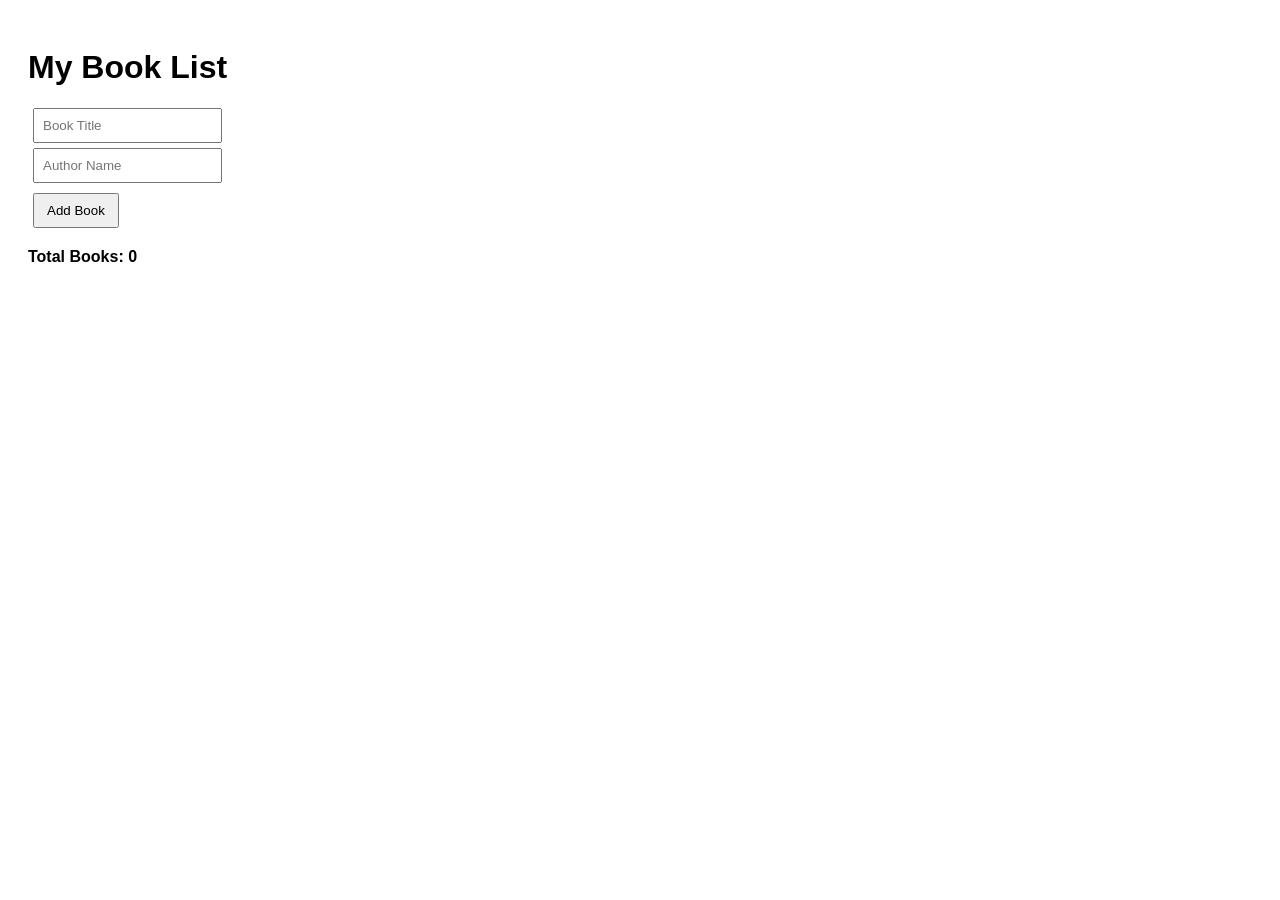
<file: Task 1/index.html>
<!DOCTYPE html>
<html lang="en">
<head>
    <meta charset="UTF-8">
    <meta name="viewport" content="width=device-width, initial-scale=1.0">
    <title>My Book List</title>
    <link rel="stylesheet" href="style.css">
</head>
<body>
    <h1>My Book List</h1>

    <input type="text" id="titleInput" placeholder="Book Title">
    <input type="text" id="authorInput" placeholder="Author Name">

    <button id="addBtn">Add Book</button>

    <div id="counter">Total Books: 0</div>

    <div id="bookContainer"></div>

    <script src="script.js"></script>
</body>
</html>
</file>
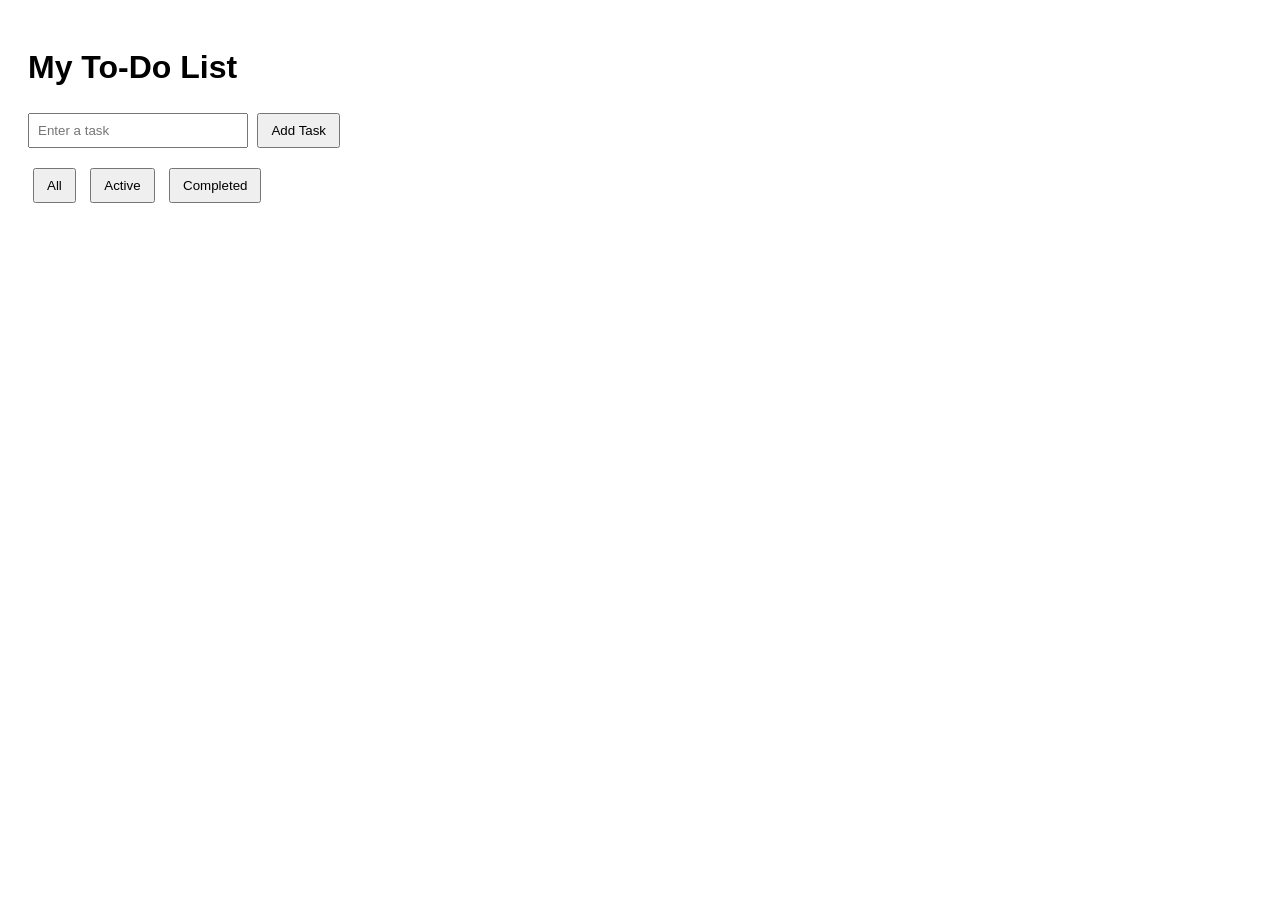
<file: Task2/index.html>
<!DOCTYPE html>
<html lang="en">
<head>
    <meta charset="UTF-8">
    <meta name="viewport" content="width=device-width, initial-scale=1.0">
    <title>My To-Do List</title>
    <link rel="stylesheet" href="style.css">
</head>
<body>
    <h1>My To-Do List</h1>

    <input type="text" id="taskInput" placeholder="Enter a task">
    <button id="addBtn">Add Task</button>

    <div class="filters">
        <button id="filterAll">All</button>
        <button id="filterActive">Active</button>
        <button id="filterCompleted">Completed</button>
    </div>

    <div id="taskContainer"></div>

    <script src="script.js"></script>
</body>
</html>
</file>
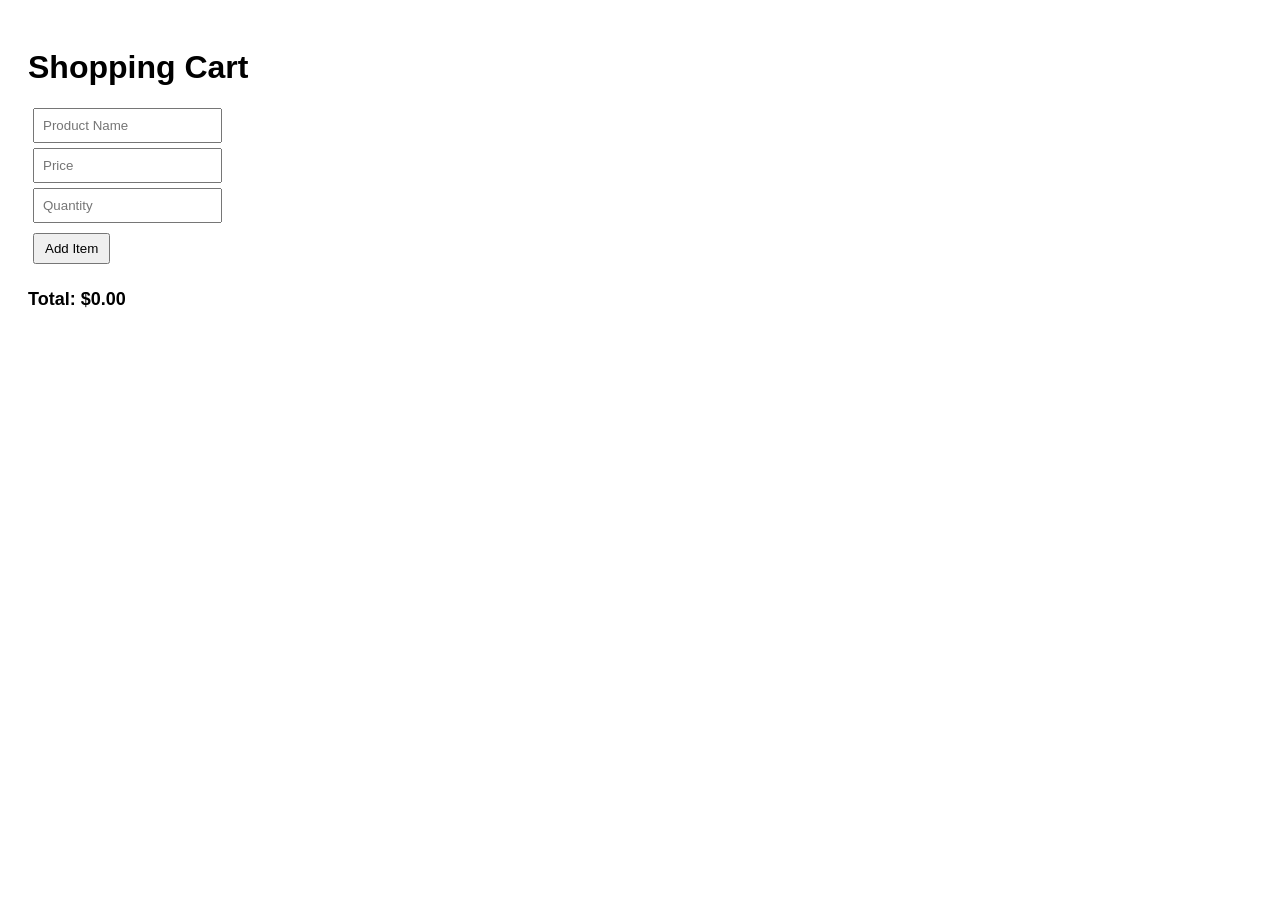
<file: Task3/index.html>
<!DOCTYPE html>
<html lang="en">
<head>
    <meta charset="UTF-8">
    <meta name="viewport" content="width=device-width, initial-scale=1.0">
    <title>Shopping Cart</title>
    <link rel="stylesheet" href="style.css">
</head>
<body>
    <h1>Shopping Cart</h1>

    <input type="text" id="nameInput" placeholder="Product Name">
    <input type="number" id="priceInput" placeholder="Price">
    <input type="number" id="quantityInput" placeholder="Quantity">

    <button id="addBtn">Add Item</button>

    <div id="cartContainer"></div>

    <p id="totalDisplay">Total: $0.00</p>

    <script src="script.js"></script>
</body>
</html>
</file>
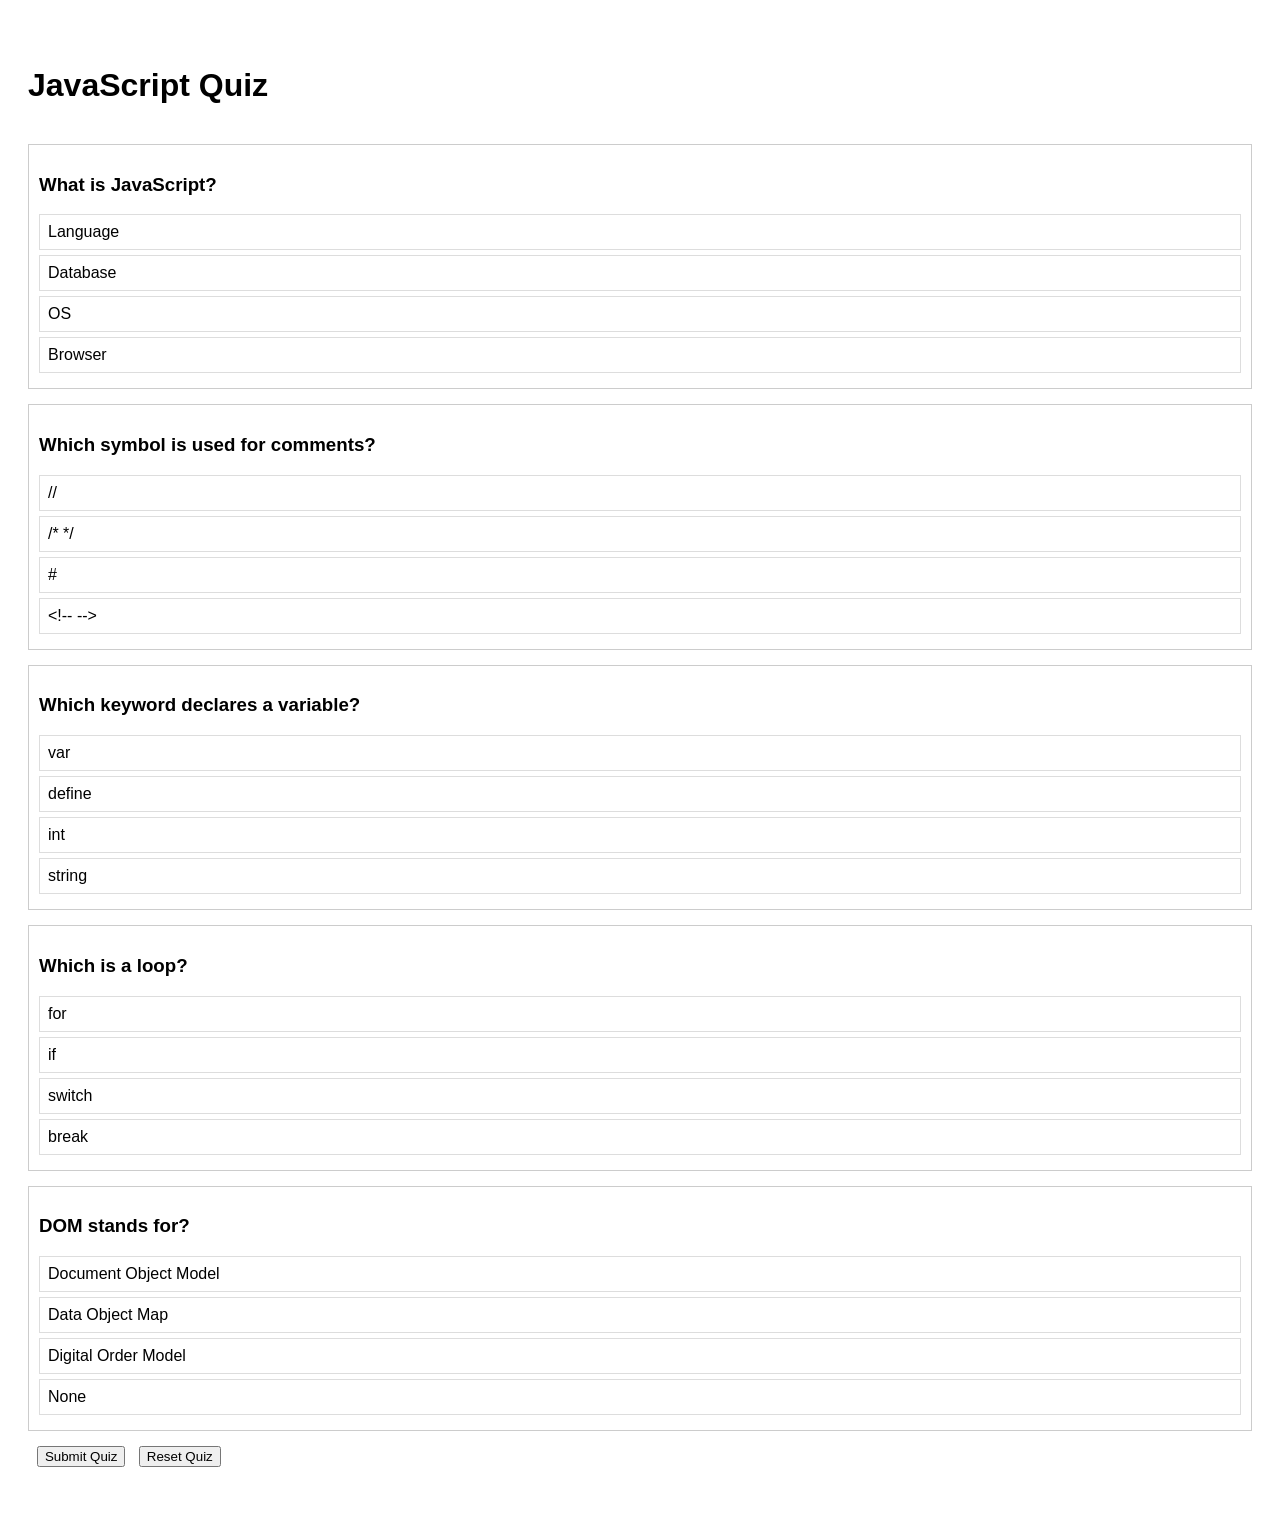
<file: Task4/index.html>
<!DOCTYPE html>
<html lang="en">
<head>
  <meta charset="UTF-8">
  <title>JavaScript Quiz</title>
  <link rel="stylesheet" href="style.css">
</head>
<body>
  <h1>JavaScript Quiz</h1>

  <div id="quizContainer"></div>

  <button id="submitBtn">Submit Quiz</button>
  <button id="resetBtn">Reset Quiz</button>

  <p id="resultDisplay"></p>

  <script src="script.js"></script>
</body>
</html>
</file>
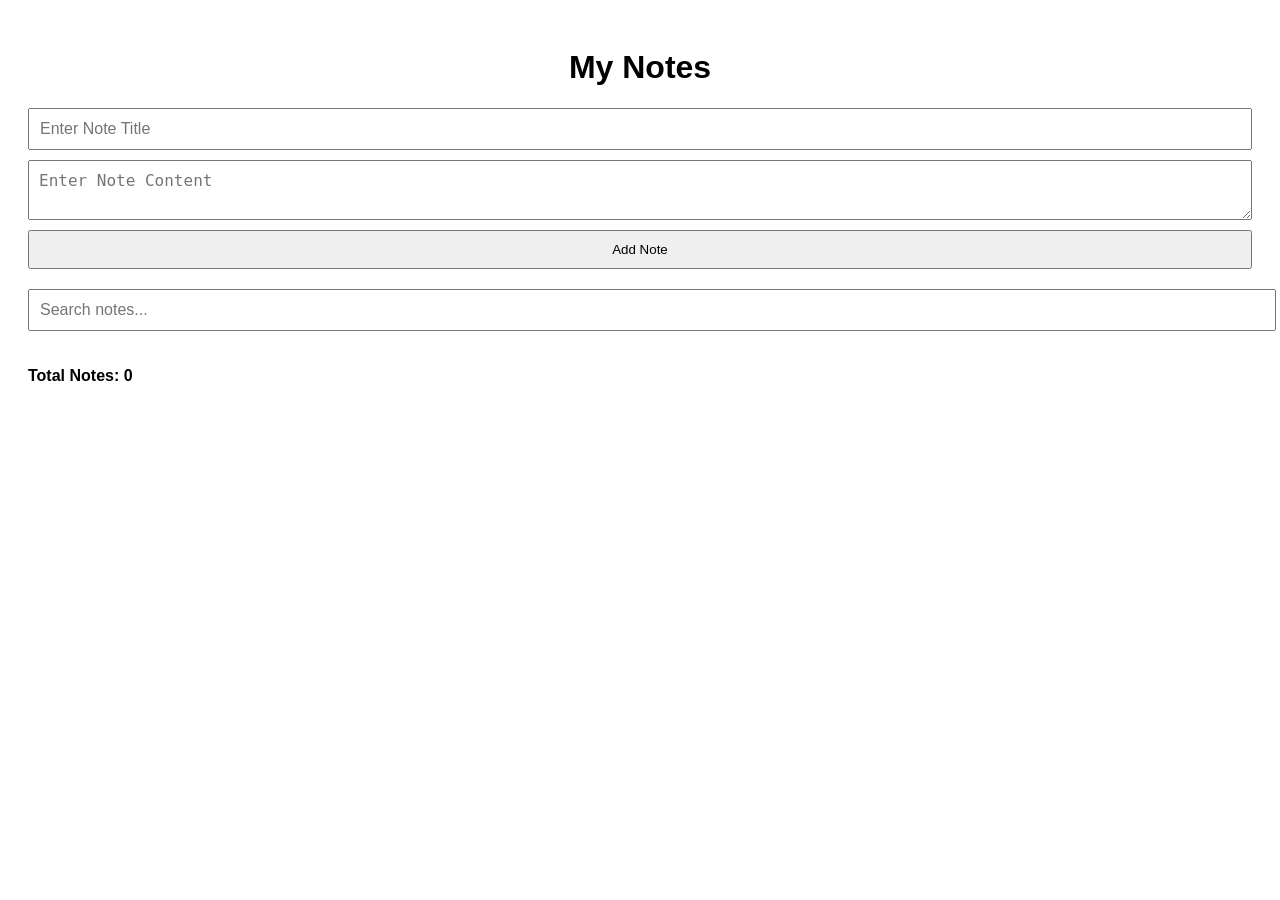
<file: Task5/index.html>
<!DOCTYPE html>
<html lang="en">
<head>
    <meta charset="UTF-8">
    <meta name="viewport" content="width=device-width, initial-scale=1.0">
    <title>My Notes</title>
    <link rel="stylesheet" href="style.css">
</head>
<body>
    <h1>My Notes</h1>

    <div class="form-container">

        <input
            type="text"
            id="titleInput"
            placeholder="Enter Note Title">

        <textarea
            id="contentInput"
            placeholder="Enter Note Content"></textarea>

        <button id="addBtn">
            Add Note
        </button>

    </div>

    <input
        type="text"
        id="searchInput"
        placeholder="Search notes...">

    <p id="counter">Total Notes : 0</p>

    <div id="notesContainer"></div>

    <script src="script.js"></script>
</body>
</html>
</file>
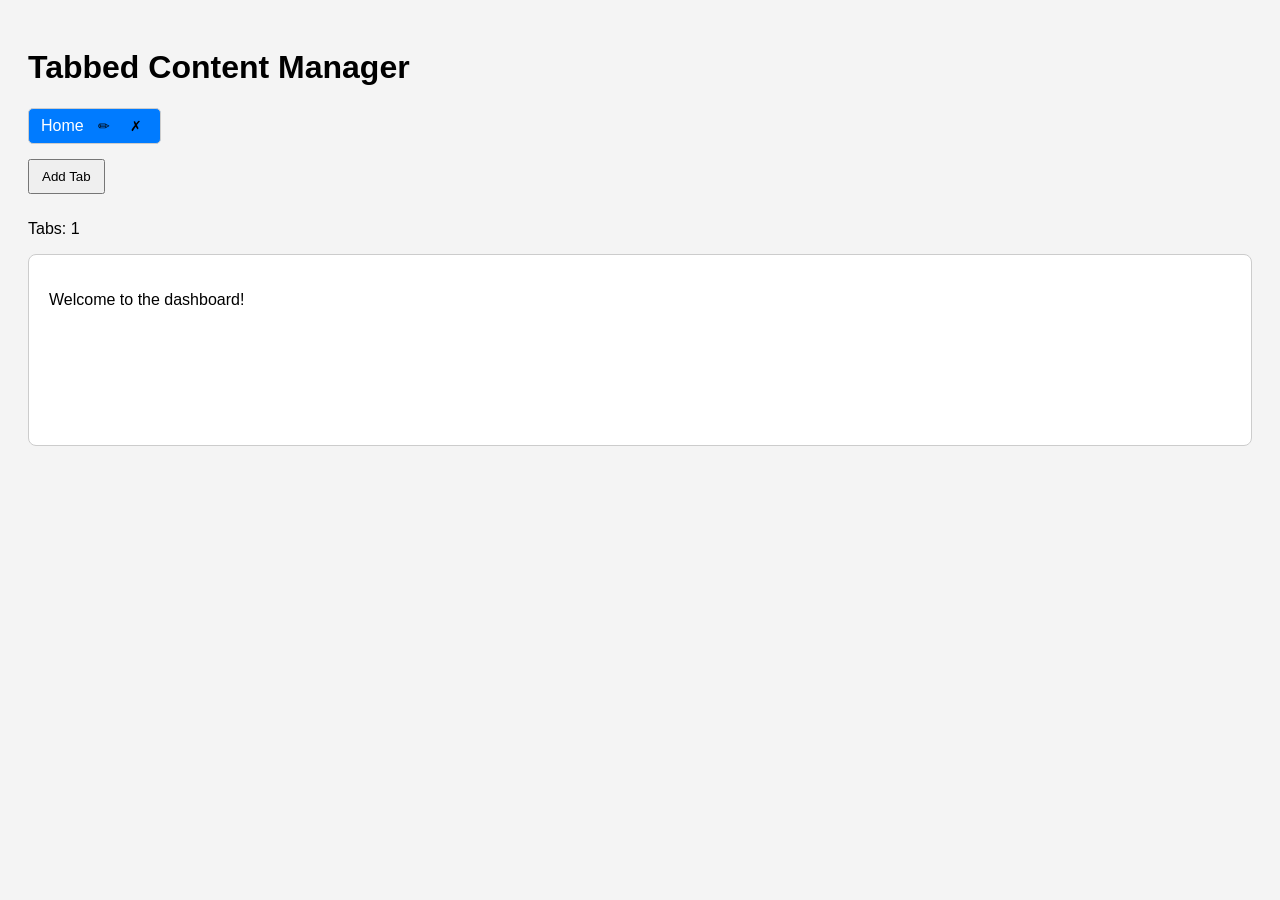
<file: Task6/index.html>
<!DOCTYPE html>
<html lang="en">
<head>
    <meta charset="UTF-8">
    <meta name="viewport" content="width=device-width, initial-scale=1.0">
    <title>Tabbed Content Manager</title>
    <link rel="stylesheet" href="style.css">
</head>
<body>
    <h1>Tabbed Content Manager</h1>

    <div id="tabBar"></div>

    <button id="addTabBtn">Add Tab</button>

    <p id="tabCount"></p>

    <div id="contentArea"></div>

    <script src="script.js"></script>
</body>
</html>
</file>
<file: Task 1/style.css>
body {
  font-family: Arial, sans-serif;
  padding: 20px;
}

input {
  padding: 8px;
  margin: 5px;
  display: flex;
  flex-direction: column;
}

button {
  padding: 8px 12px;
  cursor: pointer;
  margin: 5px;
}

#counter {
  margin-top: 15px;
  font-weight: bold;
}
</file>
<file: Task2/style.css>
body {
  font-family: Arial, sans-serif;
  padding: 20px;
}

input {
  padding: 8px;
  width: 200px;
}

button {
  padding: 8px 12px;
  margin: 5px;
  cursor: pointer;
}

/* Task style */
.task-item {
  display: flex;
  justify-content: space-between;
  padding: 10px;
  margin-top: 10px;
  border: 1px solid #ccc;
  align-items: center;
}

/* Completed task */
.completed {
  text-decoration: line-through;
  color: gray;
  opacity: 0.7;
}

/* Buttons */
.toggle-btn {
  background-color: green;
  color: white;
  border: none;
}

.delete-btn {
  background-color: red;
  color: white;
  border: none;
}

.filters {
  margin-top: 10px;
}
</file>
<file: Task3/style.css>
body {
  font-family: Arial;
  padding: 20px;
}

input {
  display: flex;
  flex-direction: column;
  margin: 5px;
  padding: 8px;
}

button {
  padding: 6px 10px;
  cursor: pointer;
  margin: 5px;
}

/* Cart item */
.cart-item {
  display: flex;
  justify-content: space-between;
  border: 1px solid #ccc;
  padding: 10px;
  margin-top: 10px;
  align-items: center;
}

/* Buttons */
.small-btn {
  padding: 4px 8px;
  margin: 0 3px;
}

.remove-btn {
  background: red;
  color: white;
  border: none;
}

#totalDisplay {
  margin-top: 20px;
  font-weight: bold;
  font-size: 18px;
}
</file>
<file: Task4/style.css>
body {
  font-family: Arial;
  padding: 20px;
}

.question-card {
  border: 1px solid #ccc;
  padding: 10px;
  margin-bottom: 15px;
}

.option {
  display: block;
  padding: 8px;
  margin: 5px 0;
  border: 1px solid #ddd;
  cursor: pointer;
}

.option.selected {
  background: lightblue;
}

.correct {
  border: 2px solid green;
}

.incorrect {
  border: 2px solid red;
}

.correct-option {
  background: lightgreen;
}
</file>
<file: Task5/style.css>
body{
    font-family: Arial, sans-serif;
    background:#ffffff;
    padding:20px;
}

h1{
    text-align:center;
}

.form-container{
    display:flex;
    flex-direction:column;
    gap:10px;
    margin-bottom:20px;
}

input,
textarea{
    padding:10px;
    font-size:16px;
}

button{
    padding:10px;
    cursor:pointer;
}

#searchInput{
    width:100%;
    margin-bottom:20px;
}

#notesContainer{

    display:grid;

    grid-template-columns:
    repeat(auto-fit,minmax(250px,1fr));

    gap:20px;
}

.note-card{

    background:white;

    padding:15px;

    border-radius:10px;

    box-shadow:0 0 10px rgba(0,0,0,.15);

    position:relative;
}

.note-card h3{
    margin-bottom:10px;
}

.delete-btn{

    position:absolute;

    top:10px;

    right:10px;

    background:red;

    color:white;

    border:none;

    padding:5px 10px;
}

#counter{

    font-weight:bold;

    margin-bottom:15px;
}
</file>
<file: Task6/style.css>
body {
  font-family: Arial, sans-serif;
  padding: 20px;
  background: #f4f4f4;
}

/* ================= TAB BAR ================= */
#tabBar {
  display: flex;
  gap: 10px;
  margin-bottom: 15px;
  flex-wrap: wrap;
}

/* ================= TAB BUTTON ================= */
.tab-btn {
  background: white;
  border: 1px solid #ccc;
  padding: 8px 12px;
  cursor: pointer;
  display: flex;
  align-items: center;
  gap: 8px;
  border-radius: 5px;
}

/* Active tab */
.tab-btn.active {
  background: #007bff;
  color: white;
}

/* ================= BUTTONS INSIDE TAB ================= */
.rename-btn,
.delete-btn {
  border: none;
  background: transparent;
  cursor: pointer;
  font-size: 14px;
}

/* Delete button hover */
.delete-btn:hover {
  color: red;
}

/* ================= CONTENT AREA ================= */
#contentArea {
  background: white;
  padding: 20px;
  border-radius: 8px;
  min-height: 150px;
  border: 1px solid #ccc;
}

/* ================= ADD TAB BUTTON ================= */
#addTabBtn {
  margin-bottom: 10px;
  padding: 8px 12px;
  cursor: pointer;
}
</file>
